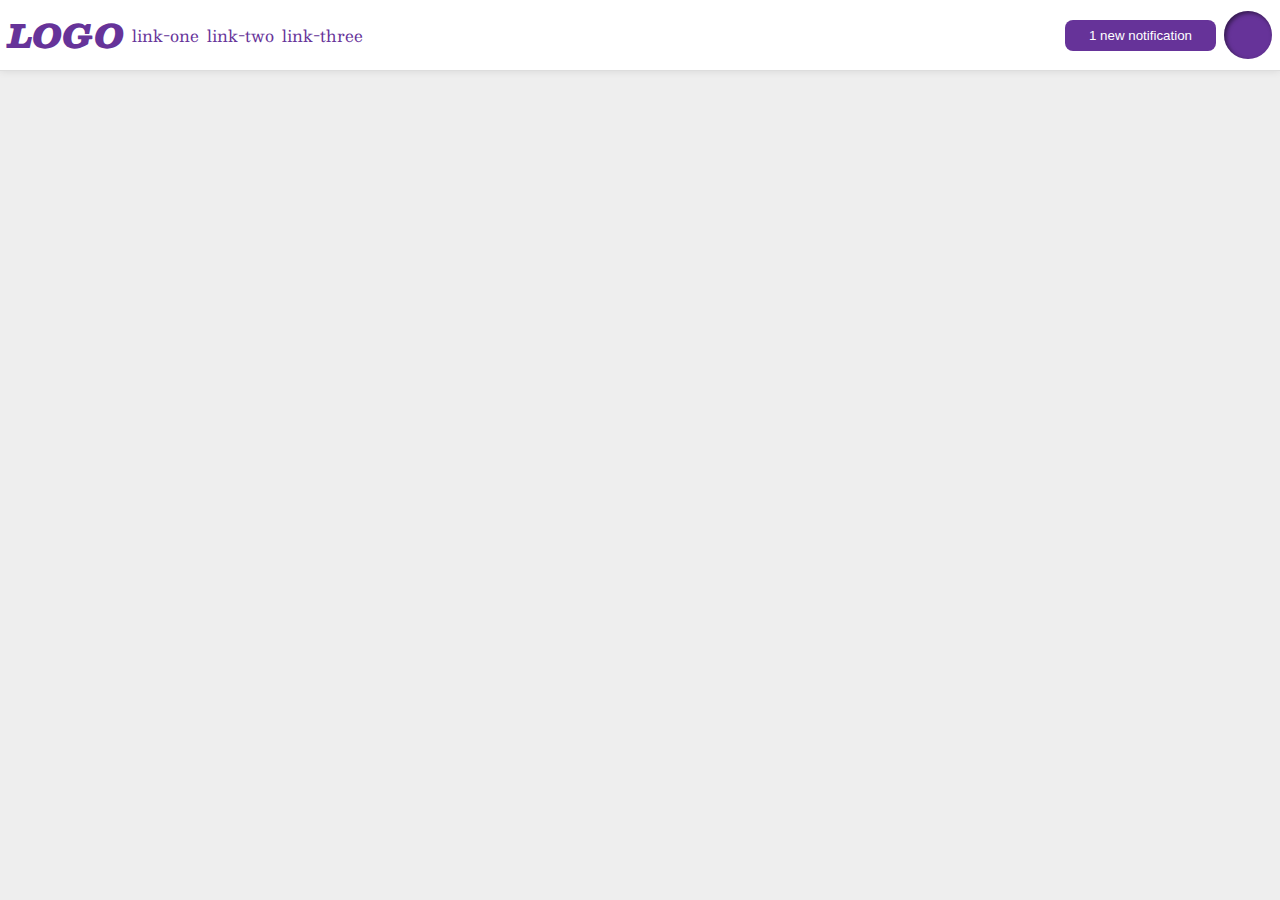
<file: flex/03-flex-header-2/index.html>
<!DOCTYPE html>
<html lang="en">
  <head>
    <meta charset="UTF-8">
    <meta http-equiv="X-UA-Compatible" content="IE=edge">
    <meta name="viewport" content="width=device-width, initial-scale=1.0">
    <title>Flex Header 2</title>
    <link rel="stylesheet" href="style.css">
  </head>
  <body>
    <div class="header">
      <div id="nav">
      <div class="logo">
        LOGO
      </div>
      <ul class="links">
        <li><a href="google.com">link-one</a></li>
        <li><a href="google.com">link-two</a></li>
        <li><a href="google.com">link-three</a></li>
      </ul>
    </div>
    <div id="ui">
      <button class="notifications">
        1 new notification
      </button>
      <div class="profile-image"></div>
    </div>
  </div>
  </body>
</html>
</file>
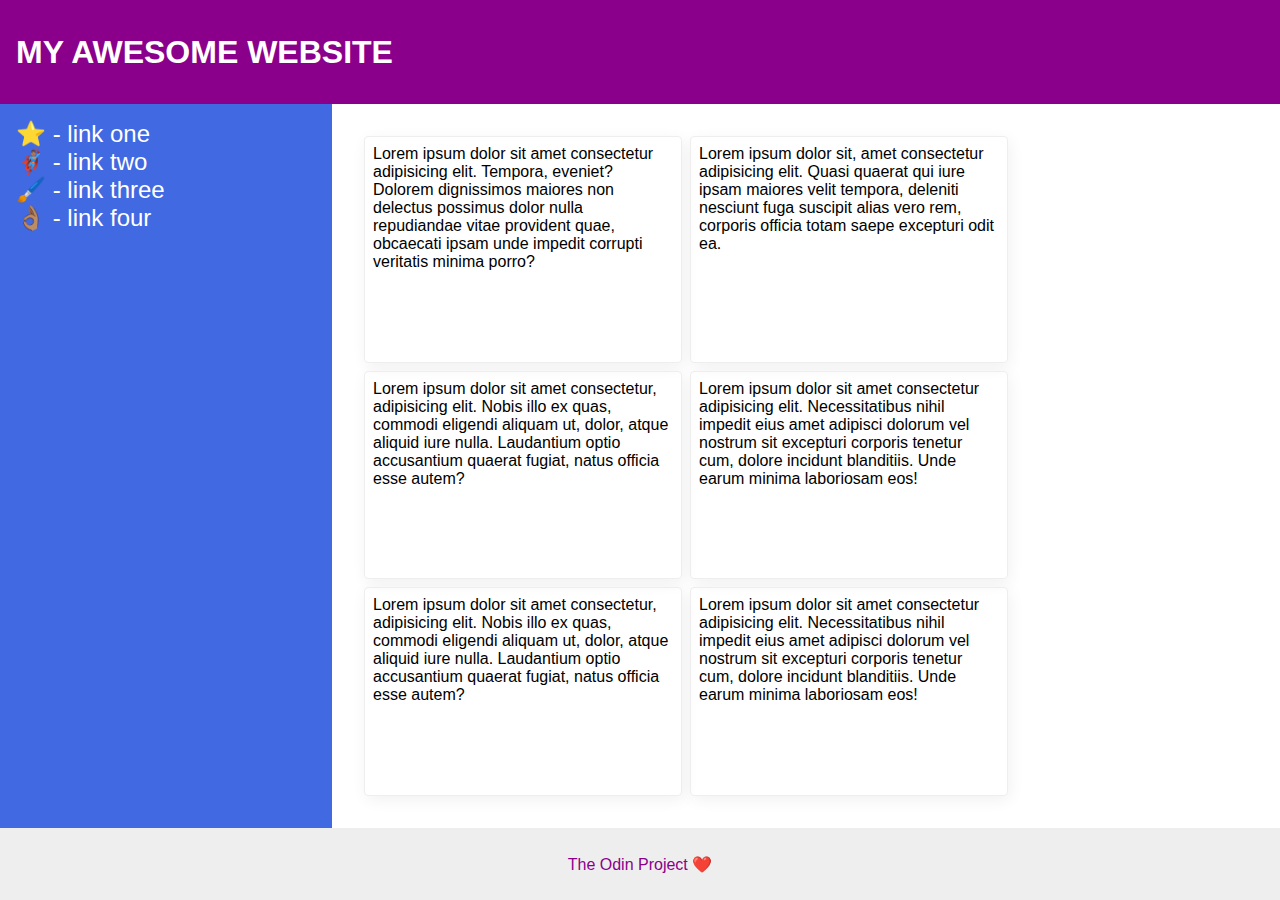
<file: flex/07-flex-layout-2/index.html>
<!DOCTYPE html>
<html lang="en">
  <head>
    <meta charset="UTF-8">
    <meta http-equiv="X-UA-Compatible" content="IE=edge">
    <meta name="viewport" content="width=device-width, initial-scale=1.0">
    <title>The Holy Grail</title>
    <link rel="stylesheet" href="style.css">
  </head>
  <body>
    <div class="header">
      MY AWESOME WEBSITE
    </div>
    
    <div class="container">
    <div class="sidebar">
      <ul>
        <li><a href="#">⭐ - link one</a></li>
        <li><a href="#">🦸🏽‍♂️ - link two</a></li>
        <li><a href="#">🖌️ - link three</a></li>
        <li><a href="#">👌🏽 - link four</a></li>
      </ul>
    </div>

    <div class="cards">
    <div class="card">Lorem ipsum dolor sit amet consectetur adipisicing elit. Tempora, eveniet? Dolorem dignissimos maiores non delectus possimus dolor nulla repudiandae vitae provident quae, obcaecati ipsam unde impedit corrupti veritatis minima porro?</div>
    <div class="card">Lorem ipsum dolor sit, amet consectetur adipisicing elit. Quasi quaerat qui iure ipsam maiores velit tempora, deleniti nesciunt fuga suscipit alias vero rem, corporis officia totam saepe excepturi odit ea.</div>
    <div class="card">Lorem ipsum dolor sit amet consectetur, adipisicing elit. Nobis illo ex quas, commodi eligendi aliquam ut, dolor, atque aliquid iure nulla. Laudantium optio accusantium quaerat fugiat, natus officia esse autem?</div>
    <div class="card">Lorem ipsum dolor sit amet consectetur adipisicing elit. Necessitatibus nihil impedit eius amet adipisci dolorum vel nostrum sit excepturi corporis tenetur cum, dolore incidunt blanditiis. Unde earum minima laboriosam eos!</div>
    <div class="card">Lorem ipsum dolor sit amet consectetur, adipisicing elit. Nobis illo ex quas, commodi eligendi aliquam ut, dolor, atque aliquid iure nulla. Laudantium optio accusantium quaerat fugiat, natus officia esse autem?</div>
    <div class="card">Lorem ipsum dolor sit amet consectetur adipisicing elit. Necessitatibus nihil impedit eius amet adipisci dolorum vel nostrum sit excepturi corporis tenetur cum, dolore incidunt blanditiis. Unde earum minima laboriosam eos!</div>
  </div>
</div>


    <div class="footer">
      The Odin Project ❤️
    </div>
  </body>
</html>
</file>
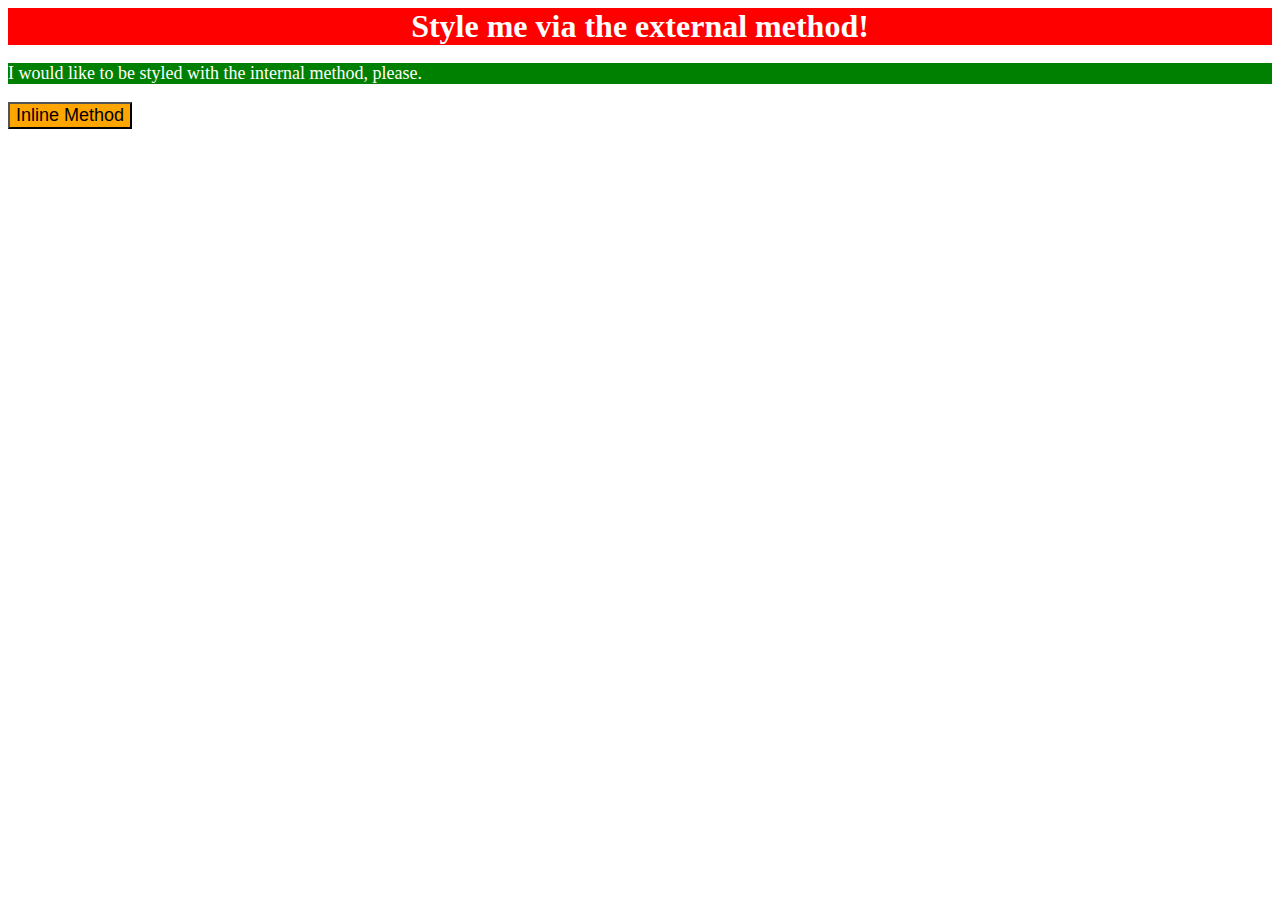
<file: foundations/01-css-methods/index.html>
<!DOCTYPE html>
<html lang="en">
  <head>
    <meta charset="UTF-8">
    <meta http-equiv="X-UA-Compatible" content="IE=edge">
    <meta name="viewport" content="width=device-width, initial-scale=1.0">
    <title>Methods for Adding CSS</title>
    <link rel="stylesheet" href="./style.css">
    <style>
      p {
        background-color: green;
        color:white;
        font-size: 18px;
      }
    </style>
  </head>
  <body>
    <div>Style me via the external method!</div>
    <p>I would like to be styled with the internal method, please.</p>
    <button style="background-color:orange; font-size: 18px;" >Inline Method</button>
  </body>
</html>
</file>
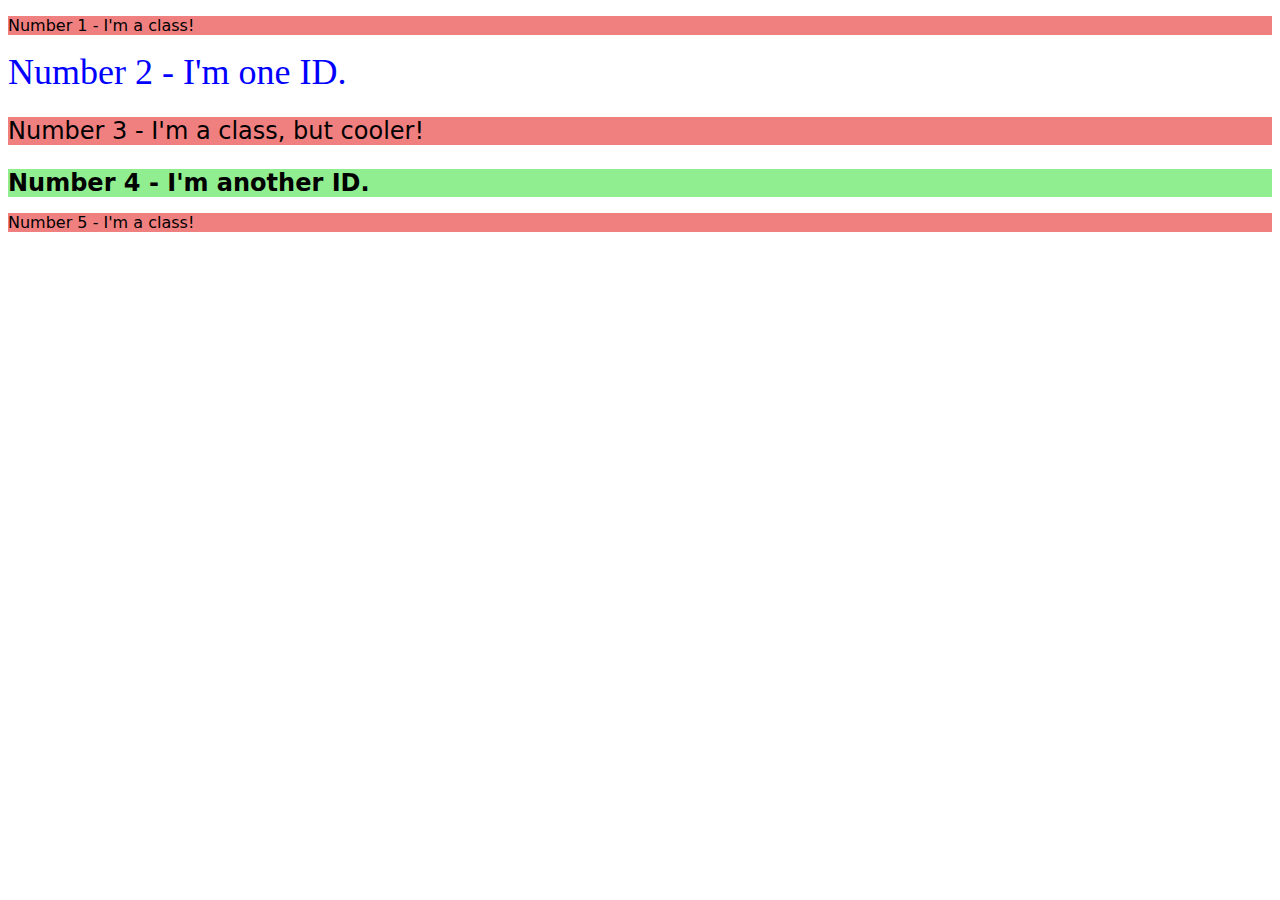
<file: foundations/02-class-id-selectors/index.html>
<!DOCTYPE html>
<html lang="en">
  <head>
    <meta charset="UTF-8">
    <meta http-equiv="X-UA-Compatible" content="IE=edge">
    <meta name="viewport" content="width=device-width, initial-scale=1.0">
    <title>Class and ID Selectors</title>
    <link rel="stylesheet" href="./style.css">
  </head>
  <body>
    <p>Number 1 - I'm a class!</p>
    <div id="two">Number 2 - I'm one ID.</div>
    <p class="big">Number 3 - I'm a class, but cooler!</p>
    <div class="big"id="four">Number 4 - I'm another ID.</div>
    <p>Number 5 - I'm a class!</p>
  </body>
</html>
</file>
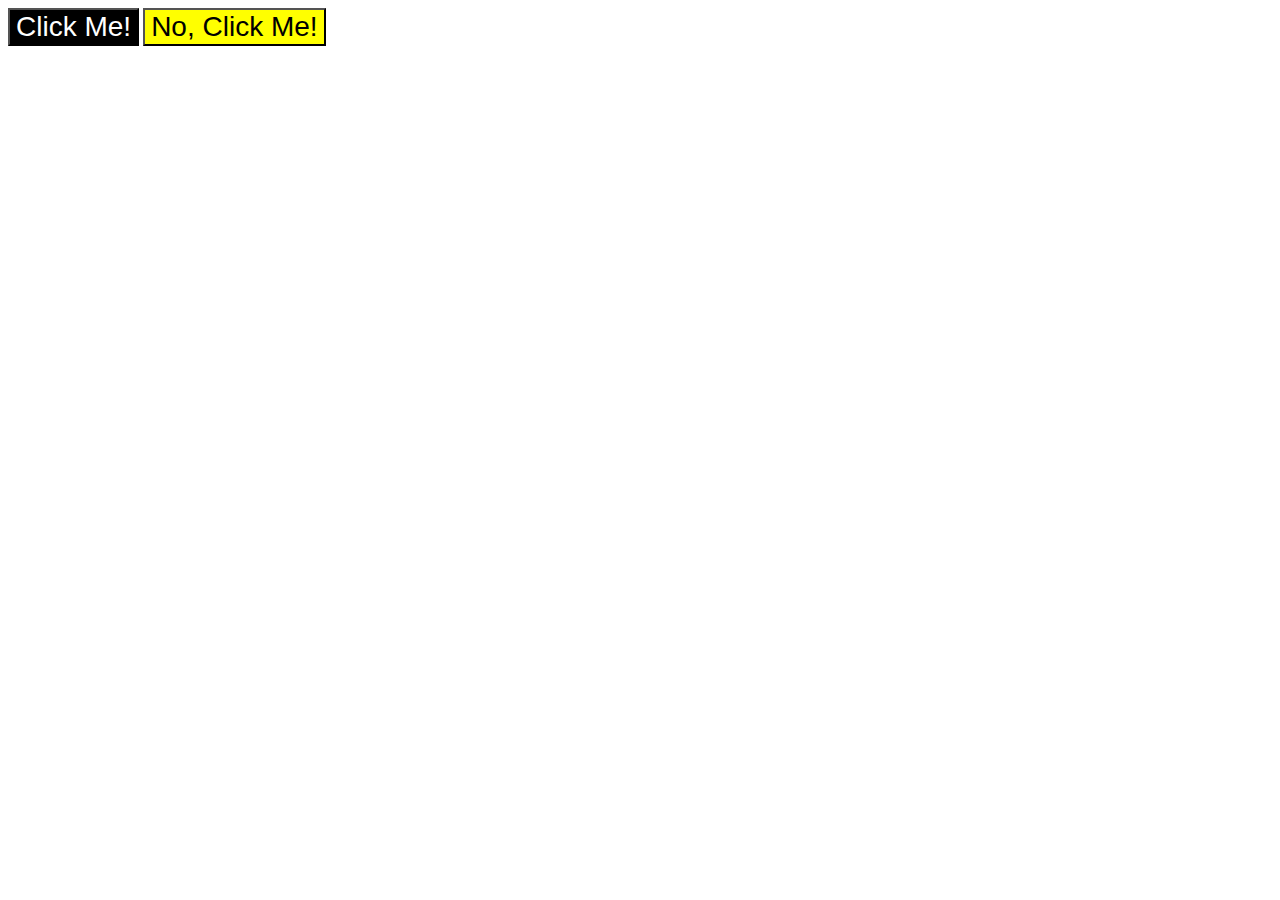
<file: foundations/03-grouping-selectors/index.html>
<!DOCTYPE html>
<html lang="en">
  <head>
    <meta charset="UTF-8">
    <meta http-equiv="X-UA-Compatible" content="IE=edge">
    <meta name="viewport" content="width=device-width, initial-scale=1.0">
    <title>Grouping Selectors</title>
    <link rel="stylesheet" href="./style.css">
  </head>
  <body>
    <button class="yes">Click Me!</button>
    <button class="no">No, Click Me!</button>
  </body>
</html>
</file>
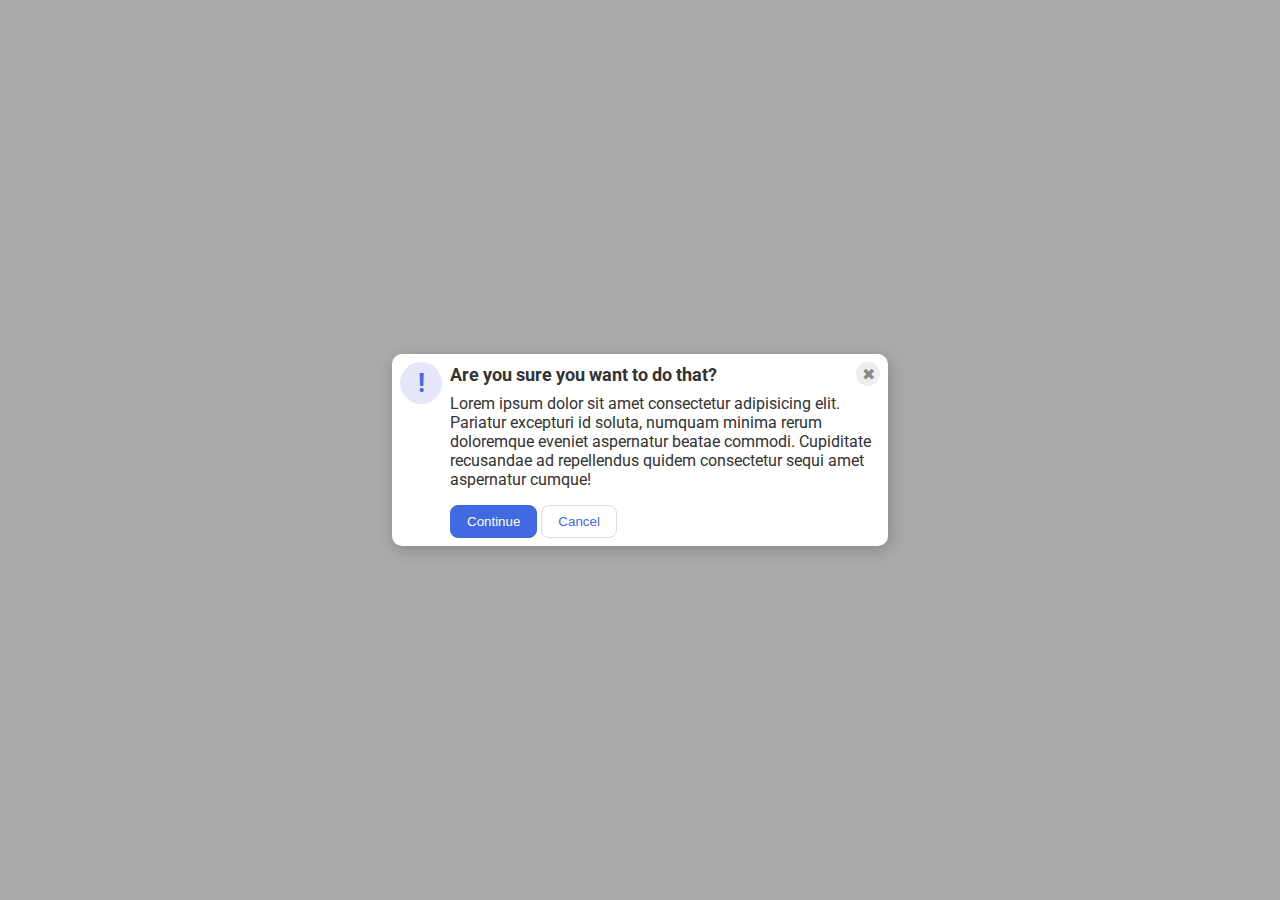
<file: flex/05-flex-modal/index2.html>
<!DOCTYPE html>
<html lang="en">
  <head>
    <meta charset="UTF-8">
    <meta http-equiv="X-UA-Compatible" content="IE=edge">
    <meta name="viewport" content="width=device-width, initial-scale=1.0">
    <link rel="stylesheet" href="style2.css">
    <title>Modal</title>
  </head>
  <body>
    <div class="modal">
      <div class="icon">!</div>
      <div class="container">
        <div class="header">Are you sure you want to do that?
          <div class="close-button">✖</div>
        </div>
        <div class="text">Lorem ipsum dolor sit amet consectetur adipisicing elit. Pariatur excepturi id soluta, numquam minima rerum doloremque eveniet aspernatur beatae commodi. Cupiditate recusandae ad repellendus quidem consectetur sequi amet aspernatur cumque!</div>
        <button class="continue">Continue</button>
        <button class="cancel">Cancel</button>
      </div>
    </div>
  </body>
</html>
</file>
<file: flex/03-flex-header-2/style.css>
/* this is some magical font-importing.  
you'll learn about it later. */
@import url('https://fonts.googleapis.com/css2?family=Besley:ital,wght@0,400;1,900&display=swap');

body {
  margin: 0;
  background: #eee;
  font-family: Besley, serif;
}

.header {
  background: white;
  border-bottom: 1px solid #ddd;
  box-shadow: 0 0 8px rgba(0,0,0,.1);
  display: flex;
  align-items: center;
  justify-content: space-between;
  padding: 8px;
}

.profile-image {
  background: rebeccapurple;
  box-shadow: inset 2px 2px 4px rgba(0,0,0,.5);
  border-radius: 50%;
  width: 48px;
  height: 48px;
  flex: none;

}

.logo {
  color: rebeccapurple;
  font-size: 32px;
  font-weight: 900;
  font-style: italic;
}

button {
  border: none;
  border-radius: 8px;
  background: rebeccapurple;
  color: white;
  padding: 8px 24px;
  flex: none;
}

a {
  /* this removes the line under our links */
  text-decoration: none;
  color: rebeccapurple;
}

ul {
  list-style-type: none;
  display: flex;
  margin: 0;
  padding: 0;
  gap: 8px;
  width: 250px;
  flex: initial;
}

#nav, #ui {
  display: flex;
  align-items: center;
  gap: 8px;
}
</file>
<file: flex/07-flex-layout-2/style.css>
body {
  font-family: -apple-system, BlinkMacSystemFont, 'Segoe UI', Roboto, Oxygen, Ubuntu, Cantarell, 'Open Sans', 'Helvetica Neue', sans-serif;
  margin: 0;
  min-height: 100vh;
  display: flex;
  flex-direction: column;
}

.header {
  height: 72px;
  background: darkmagenta;
  color: white;
  font-size: 32px;
  font-weight: 900;
  padding: 16px;
  /* line-height: 72px; */
  display: flex;
  align-items: center;
}

.footer {
  height: 72px;
  /* line-height: 72px; */
  background: #eee;
  color: darkmagenta;
  /* text-align: center; */
  display: flex;
  justify-content: center;
  align-items: center;
}

.sidebar {
  width: 300px;
  background: royalblue;
}

.card {
  border: 1px solid #eee;
  box-shadow: 2px 4px 16px rgba(0,0,0,.06);
  border-radius: 4px;
  max-width: 300px;
  padding: 8px;
}

.container {
  display: flex;
  flex: 1;
}

.sidebar {
  width: 300px;
  flex-shrink: 0;
  padding: 16px;
}

.cards {
  display: flex;
  flex-wrap: wrap;
  padding: 32px;
  gap: 8px;

}

ul {
  list-style: none;
  margin: 0;
  padding: 0;
}

a {
  color: white;
  text-decoration: none;
  font-size: 24px;
}
</file>
<file: foundations/01-css-methods/style.css>
div {
    background-color: red;
    color: white;
    font-size: 32px;
    font-weight: bold;
    text-align: center;
}
</file>
<file: foundations/02-class-id-selectors/style.css>
.big,
p {
    background-color: lightcoral;
    font-family: 'Verdana', 'DejaVu Sans', sans-serif;
}

#two {
    color: blue;
    font-size: 36px;
}

.big
{
    font-size: 24px;
}

#four {
    background-color: lightgreen;
    font-weight: bold;
}
</file>
<file: foundations/03-grouping-selectors/style.css>
.yes, 
.no {
    font-size: 28px;
    font-family: 'Helvetica', 'Times New Roman', sans-serif;
}

.yes {
    background-color: #000000;
    color: #ffffff;
}

.no {
    background-color: #ffff00;
}
</file>
<file: flex/05-flex-modal/style2.css>
@import url('https://fonts.googleapis.com/css2?family=Roboto:wght@400;700&display=swap');

html, body {
  height: 100%;
}

body {
  font-family: Roboto, sans-serif;
  margin: 0;
  background: #aaa;
  color: #333;
  /* I'll give you this one for free */
  display: flex;
  align-items: center;
  justify-content: center;
}

.modal {
  background: white;
  width: 480px;
  border-radius: 10px;
  box-shadow: 2px 4px 16px rgba(0,0,0,.2);
  display: flex;
  gap: 8px;
  padding: 8px;
}
.header {
  display: flex;
  justify-content: space-between;
  align-items: center;
  font-size: 18px;
  font-weight: bold;
  margin-bottom: 8px;
}

.icon {
  color: royalblue;
  font-size: 26px;
  font-weight: 700;
  background: lavender;
  width: 42px;
  height: 42px;
  border-radius: 50%;
  display: flex;
  align-items: center;
  justify-content: center;
  flex-shrink: 0;
}

.close-button {
  background: #eee;
  border-radius: 50%;
  color: #888;
  font-weight: 400;
  font-size: 16px;
  height: 24px;
  width: 24px;
  display: flex;
  align-items: center;
  justify-content: center;
}

button {
  padding: 8px 16px;
  border-radius: 8px;
  margin-top: 16px;
}

button.continue {
  background: royalblue;
  border: 1px solid royalblue;
  color: white;
}

button.cancel {
  background: white;
  border: 1px solid #ddd;
  color: royalblue;
}
</file>
